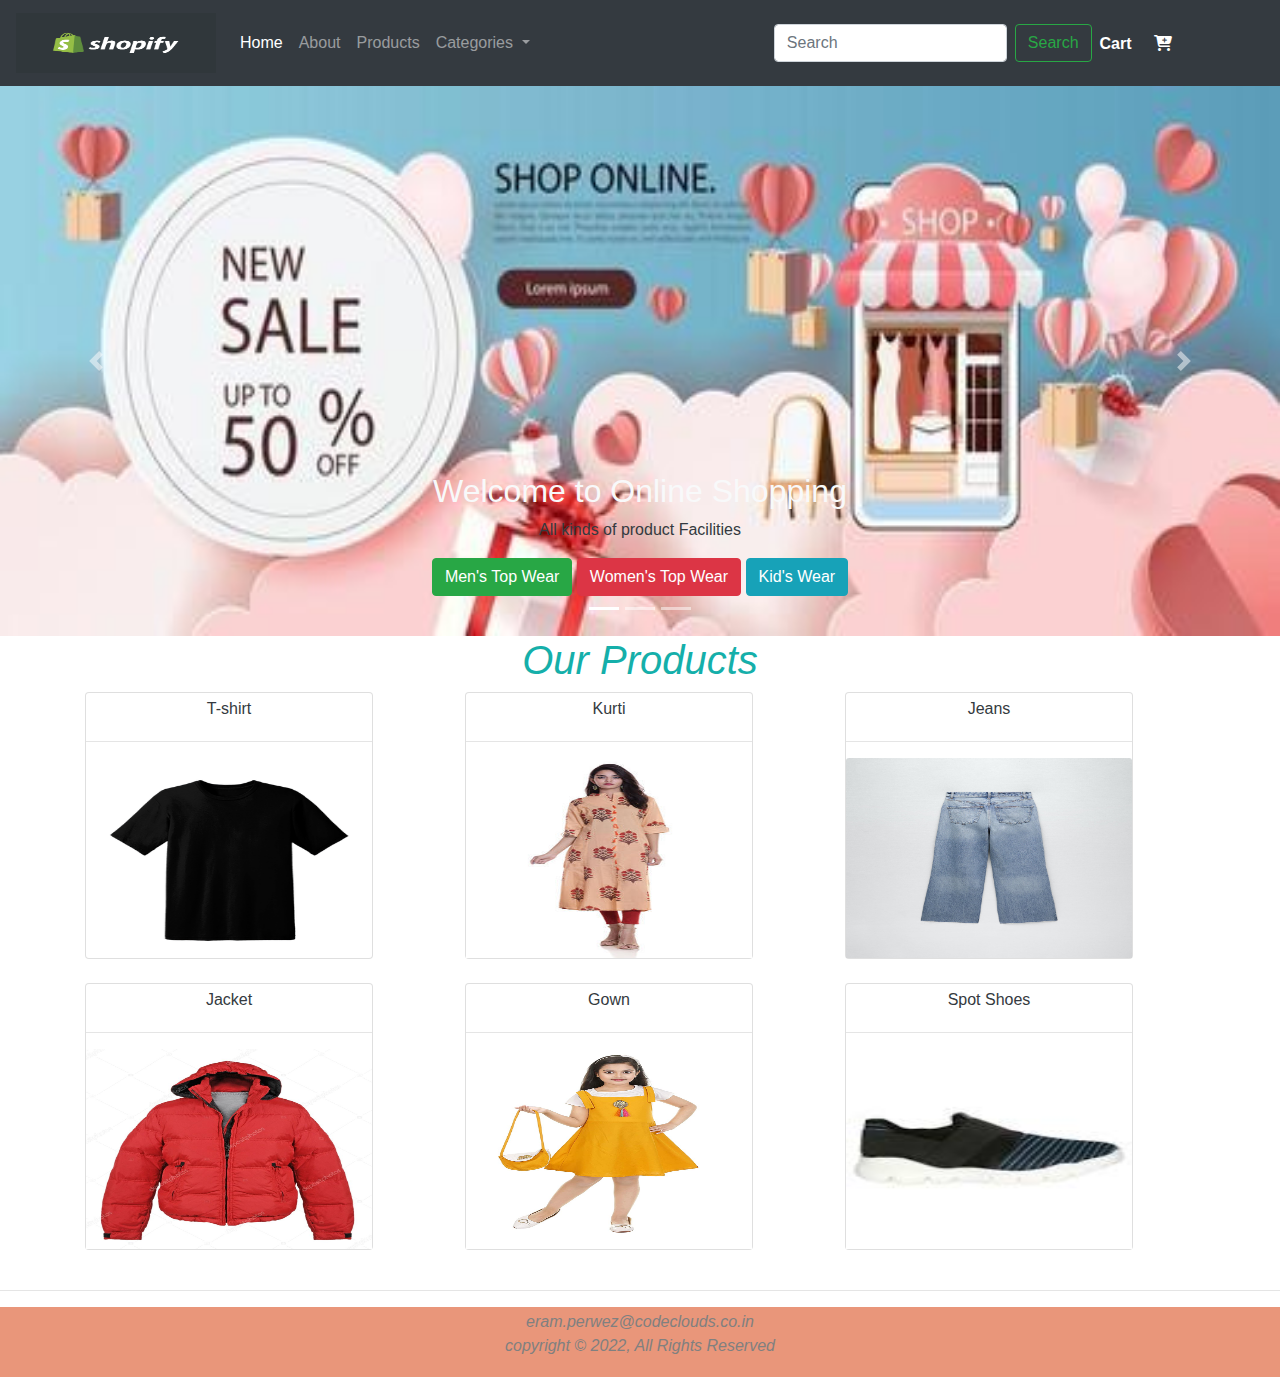
<file: index.html>
<!doctype html>
<html lang="en">

<head>
    <!-- Required meta tags -->
    <meta charset="utf-8">
    <meta name="viewport" content="width=device-width, initial-scale=1, shrink-to-fit=no">

    <!-- Bootstrap CSS -->
    <link rel="stylesheet" href="https://cdn.jsdelivr.net/npm/bootstrap@4.0.0/dist/css/bootstrap.min.css"
        integrity="sha384-Gn5384xqQ1aoWXA+058RXPxPg6fy4IWvTNh0E263XmFcJlSAwiGgFAW/dAiS6JXm" crossorigin="anonymous">
    <link rel="stylesheet" href="https://cdnjs.cloudflare.com/ajax/libs/font-awesome/6.2.0/css/all.min.css">

    <title>Ecommerce</title>
    <link rel="icon" type="image/x-icon" href="image/fav.png">
    <link rel="stylesheet" href="style.css">
</head>

<body>

    <nav class="navbar navbar-expand-lg navbar-dark bg-dark">
        <a class="navbar-brand" href="#"><img src="image/logo.png" height="60px" width="200px"></a>
        <button class="navbar-toggler" type="button" data-toggle="collapse" data-target="#navbarSupportedContent"
            aria-controls="navbarSupportedContent" aria-expanded="false" aria-label="Toggle navigation">
            <span class="navbar-toggler-icon"></span>
        </button>

        <div class="collapse navbar-collapse" id="navbarSupportedContent">
            <ul class="navbar-nav mr-auto">
                <li class="nav-item active">
                    <a class="nav-link" href="#">Home <span class="sr-only">(current)</span></a>
                </li>
                <li class="nav-item">
                    <a class="nav-link" href="#">About</a>
                </li>
                <li class="nav-item">
                    <a class="nav-link" href="product_list.html">Products</a>
                </li>
                <li class="nav-item dropdown">
                    <a class="nav-link dropdown-toggle" href="#" id="navbarDropdown" role="button"
                        data-toggle="dropdown" aria-haspopup="true" aria-expanded="false">
                        Categories
                    </a>
                    <div class="dropdown-menu" aria-labelledby="navbarDropdown">
                        <a class="dropdown-item" href="product_list.html">Man's Top Wear</a>
                        <a class="dropdown-item" href="product_list.html">Women's Top Wear</a>
                        <a class="dropdown-item" href="product_list.html">Kid's Wear</a>
                        <div class="dropdown-divider"></div>
                        <a class="dropdown-item" href="product_list.html">Latest Products</a>
                    </div>
                </li>

            </ul>
            <form class="form-inline my-2 my-lg-0">
                <input class="form-control mr-sm-2" type="search" placeholder="Search" aria-label="Search">
                <button class="btn btn-outline-success my-2 my-sm-0" type="submit">Search</button>
            </form>
            <div class="mx-2">

                <b style="color: white; ">Cart</b></span>
                <span style="color: white; "></span><a href="cart.html">
                    <i class="fas fa-cart-plus" id="click" style="color: white; width:120px;padding: 18px; "></i></a>
            </div>
        </div>
    </nav>



    <!-- carousel start -->
    <div id="carouselExampleIndicators" class="carousel slide" data-ride="carousel">
        <ol class="carousel-indicators">
            <li data-target="#carouselExampleIndicators" data-slide-to="0" class="active"></li>
            <li data-target="#carouselExampleIndicators" data-slide-to="1"></li>
            <li data-target="#carouselExampleIndicators" data-slide-to="2"></li>
        </ol>
        <div class="carousel-inner">
            <div class="carousel-item active">
                <div class="carousel-caption d-none d-md-block">
                    <h2 class="text-light">Welcome to Online Shopping </h2>
                    <p class="text-dark">All kinds of product Facilities </p>
                    <button class="btn btn-success">Men's Top Wear</button>
                    <button class="btn btn-danger">Women's Top Wear</button>
                    <button class="btn btn-info">Kid's Wear</button>
                </div>
                <!-- <img src="https://source.unsplash.com/1400x500/?nature,Product" class="d-block w-100" alt="..."> -->
                <img src="image/banner1.jpeg" class="d-block w-100" alt="..." height="550px">
            </div>
            <div class="carousel-item">
                <div class="carousel-caption d-none d-md-block">
                    <h2 class="text-light">Welcome to Online Shopping </h2>
                    <p class="text-dark">All kinds of product Facilities </p>
                    <button class="btn btn-success">Men's Top Wear</button>
                    <button class="btn btn-danger">Women's Top Wear</button>
                    <button class="btn btn-info">Kid's Wear</button>
                </div>
                <img src="image/banner2.jpeg" class="d-block w-100" alt="..." height="550px">
            </div>
            <div class="carousel-item">
                <div class="carousel-caption d-none d-md-block">
                    <h2 class="text-light">Welcome to Online Shopping </h2>
                    <p class="text-dark">All kinds of product Facilities </p>
                    <button class="btn btn-success">Men's Top Wear</button>
                    <button class="btn btn-danger">Women's Top Wear</button>
                    <button class="btn btn-info">Kid's Wear</button>
                </div>
                <img src="image/banner3.webp" class="d-block w-100" alt="..." height="550px">
            </div>
        </div>
        <a class="carousel-control-prev" href="#carouselExampleIndicators" role="button" data-slide="prev">
            <span class="carousel-control-prev-icon" aria-hidden="true"></span>
            <span class="sr-only">Previous</span>
        </a>
        <a class="carousel-control-next" href="#carouselExampleIndicators" role="button" data-slide="next">
            <span class="carousel-control-next-icon" aria-hidden="true"></span>
            <span class="sr-only">Next</span>
        </a>
    </div>
    <!-- carousel end -->
    <!--3X2 cart image start-->
    <h1 style="color: rgb(21, 175, 170); text-align: center; font-style: italic;">Our Products</h1>
    <div class="container">
        <div class="row">
            <div class="col-md-4">
                <div class="card" style="width: 18rem;">
                    <p class="text-center text-dark m-1">T-shirt</p>
                    <hr>
                    <a href="product_list.html">
                        <img class="card-img-top" id="img_to_flip" src="image/men/t1.webp" height="200" width="300" />
                    </a>
                </div>
            </div>


            <div class="col-md-4">
                <div class="card" style="width: 18rem;">
                    <p class="text-center text-dark m-1">Kurti</p>
                    <hr>
                    <a href="product_list.html">
                        <img class="card-img-top" id="img_to_flip2" src="image/women/k1.jpeg" height="200"
                            width="300" />
                    </a>
                </div>
            </div>
            <div class="col-md-4">
                <div class="card" style="width: 18rem;">
                    <p class="text-center text-dark m-1">Jeans</p>
                    <hr>
                    <a href="product_list.html">
                        <img class="card-img-top" id="img_to_flip3" src="image/men/j1.jpeg" height="200" width="300" />
                    </a>
                </div>
            </div>
        </div>
        <br>
        <div class="row">
            <div class="col-md-4">
                <div class="card" style="width: 18rem;">
                    <p class="text-center text-dark m-1">Jacket</p>
                    <hr>
                    <a href="product_list.html">
                        <img class="card-img-top" id="img_to_flip4" src="image/women/ja1.jpeg" height="200"
                            width="300" />
                    </a>
                </div>
            </div>


            <div class="col-md-4">
                <div class="card" style="width: 18rem;">
                    <p class="text-center text-dark m-1">Gown</p>
                    <hr>
                    <a href="product_list.html">
                        <img class="card-img-top" id="img_to_flip5" src="image/kids/g1.jpg" height="200" width="300" />
                    </a>
                </div>
            </div>
            <div class="col-md-4">
                <div class="card" style="width: 18rem;">
                    <p class="text-center text-dark m-1">Spot Shoes</p>
                    <hr>
                    <a href="product_list.html">
                        <img class="card-img-top" id="img_to_flip6" src="image/men/s1.jpeg" height="200" width="300" />
                    </a>
                </div>
            </div>
        </div>
    </div>
    <!--3X2 cart image end-->
    <!-- footer  start-->
    <br>
    <hr>
    <footer>
        <p class="float-right"><a href="#"></a></p>
        <a style="color: grey; font-style: italic;" href="mailto:hege@example.com">eram.perwez@codeclouds.co.in</a> <br>
        <span style="color: grey; font-style: italic;">copyright
            &copy; 2022,
            All Rights Reserved</span>
        </p>
    </footer>
    <!-- footer  end-->
    <script type="text/javascript">
        (function () {
            var i = 0;
            var pics = ["image/men/t2.webp", "image/men/t3.webp"];
            var el = document.getElementById('img_to_flip'); // el doesn't change
            function toggle() {
                el.src = pics[i]; // set the image
                i = (i + 1) % pics.length; // update the counter
            }
            setInterval(toggle, 2000);
        })();

        (function () {
            var i = 0;
            var pics = ["image/women/k3.webp", "image/women/k2.jpg"];
            var el = document.getElementById('img_to_flip2');
            function toggle() {
                el.src = pics[i];
                i = (i + 1) % pics.length;
            }
            setInterval(toggle, 2000);
        })();

        (function () {
            var i = 0;
            var pics = ["image/men/j2.jpeg", "image/men/j3.jpeg"];
            var el = document.getElementById('img_to_flip3');
            function toggle() {
                el.src = pics[i];
                i = (i + 1) % pics.length;
            }
            setInterval(toggle, 2000);
        })();

        (function () {
            var i = 0;
            var pics = ["image/women/ja2.jpeg", "image/women/ja3.webp"];
            var el = document.getElementById('img_to_flip4');
            function toggle() {
                el.src = pics[i];
                i = (i + 1) % pics.length;
            }
            setInterval(toggle, 2000);
        })();


        (function () {
            var i = 0;
            var pics = ["image/kids/g2.jpeg", "image/kids/g3.webp"];
            var el = document.getElementById('img_to_flip5');
            function toggle() {
                el.src = pics[i];
                i = (i + 1) % pics.length;
            }
            setInterval(toggle, 2000);
        })();

        (function () {
            var i = 0;
            var pics = ["image/men/s2.jpeg", "image/men/s3.jpeg"];
            var el = document.getElementById('img_to_flip6');
            function toggle() {
                el.src = pics[i];
                i = (i + 1) % pics.length;
            }
            setInterval(toggle, 2000);
        })();
    </script>


    <script type="text/javascript">
        var get_count = localStorage.getItem("count");
        if (get_count) {
            document.getElementById("click").innerHTML = `   ` + get_count;
        } else {
            //...
        }
    </script>





    <!-- Optional JavaScript -->
    <!-- jQuery first, then Popper.js, then Bootstrap JS -->
    <script src="https://code.jquery.com/jquery-3.2.1.slim.min.js"
        integrity="sha384-KJ3o2DKtIkvYIK3UENzmM7KCkRr/rE9/Qpg6aAZGJwFDMVNA/GpGFF93hXpG5KkN"
        crossorigin="anonymous"></script>
    <script src="https://cdn.jsdelivr.net/npm/popper.js@1.12.9/dist/umd/popper.min.js"
        integrity="sha384-ApNbgh9B+Y1QKtv3Rn7W3mgPxhU9K/ScQsAP7hUibX39j7fakFPskvXusvfa0b4Q"
        crossorigin="anonymous"></script>
    <script src="https://cdn.jsdelivr.net/npm/bootstrap@4.0.0/dist/js/bootstrap.min.js"
        integrity="sha384-JZR6Spejh4U02d8jOt6vLEHfe/JQGiRRSQQxSfFWpi1MquVdAyjUar5+76PVCmYl"
        crossorigin="anonymous"></script>
</body>

</html>
</file>
<file: style.css>
* {
    margin: 0;
    padding: 0;
}

footer {
    text-align: center;
    padding: 3px;
    background-color: DarkSalmon;
    color: white;
}
</file>
